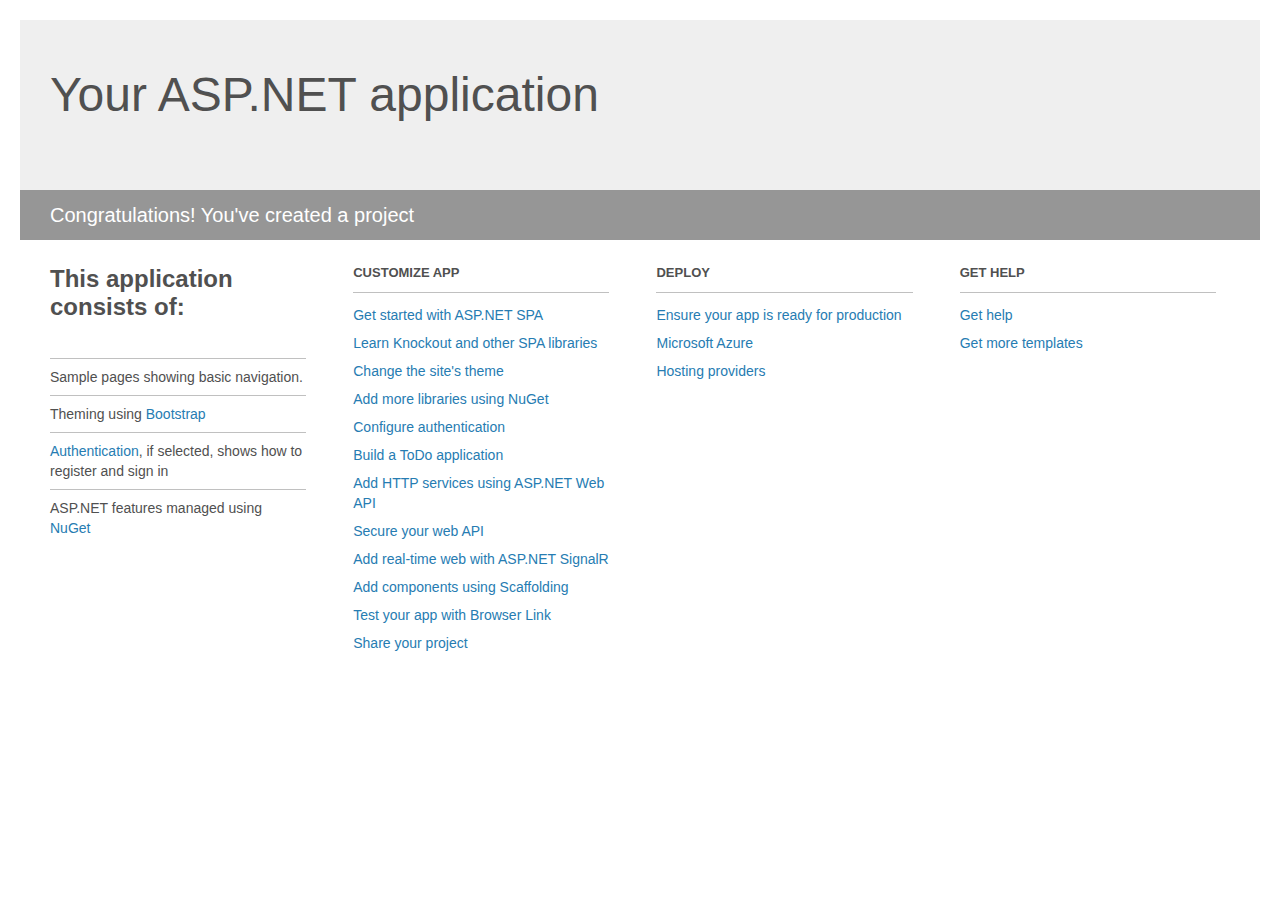
<file: RentalVideo/Project_Readme.html>
﻿<!DOCTYPE html>
<html lang="en">
<head>
    <meta charset="utf-8" />
    <title>Your ASP.NET application</title>
    <style>
        body {
            background: #fff;
            color: #505050;
            font: 14px 'Segoe UI', tahoma, arial, helvetica, sans-serif;
            margin: 20px;
            padding: 0;
        }

        #header {
            background: #efefef;
            padding: 0;
        }

        h1 {
            font-size: 48px;
            font-weight: normal;
            margin: 0;
            padding: 0 30px;
            line-height: 150px;
        }

        p {
            font-size: 20px;
            color: #fff;
            background: #969696;
            padding: 0 30px;
            line-height: 50px;
        }

        #main {
            padding: 5px 30px;
        }

        .section {
            width: 21.7%;
            float: left;
            margin: 0 0 0 4%;
        }

            .section h2 {
                font-size: 13px;
                text-transform: uppercase;
                margin: 0;
                border-bottom: 1px solid silver;
                padding-bottom: 12px;
                margin-bottom: 8px;
            }

            .section.first {
                margin-left: 0;
            }

                .section.first h2 {
                    font-size: 24px;
                    text-transform: none;
                    margin-bottom: 25px;
                    border: none;
                }

                .section.first li {
                    border-top: 1px solid silver;
                    padding: 8px 0;
                }

            .section.last {
                margin-right: 0;
            }

        ul {
            list-style: none;
            padding: 0;
            margin: 0;
            line-height: 20px;
        }

        li {
            padding: 4px 0;
        }

        a {
            color: #267cb2;
            text-decoration: none;
        }

            a:hover {
                text-decoration: underline;
            }
    </style>
</head>
<body>

    <div id="header">
        <h1>Your ASP.NET application</h1>
        <p>Congratulations! You've created a project</p>
    </div>

    <div id="main">
        <div class="section first">
            <h2>This application consists of:</h2>
            <ul>
                <li>Sample pages showing basic navigation.</li> 
                <li>Theming using <a href="http://go.microsoft.com/fwlink/?LinkID=615519">Bootstrap</a></li>
                <li><a href="http://go.microsoft.com/fwlink/?LinkID=615520">Authentication</a>, if selected, shows how to register and sign in</li>
                <li>ASP.NET features managed using <a href="http://go.microsoft.com/fwlink/?LinkID=320777">NuGet</a></li>
            </ul>
        </div>

        <div class="section">
            <h2>Customize app</h2>
            <ul>
                <li><a href="http://go.microsoft.com/fwlink/?LinkID=320778">Get started with ASP.NET SPA</a></li>
                <li><a href="http://go.microsoft.com/fwlink/?LinkID=320779">Learn Knockout and other SPA libraries</a></li>
                <li><a href="http://go.microsoft.com/fwlink/?LinkID=615523">Change the site's theme</a></li>
                <li><a href="http://go.microsoft.com/fwlink/?LinkID=615524">Add more libraries using NuGet</a></li>
                <li><a href="http://go.microsoft.com/fwlink/?LinkID=320780">Configure authentication</a></li>
                <li><a href="http://go.microsoft.com/fwlink/?LinkID=320955">Build a ToDo application</a></li>
                <li><a href="http://go.microsoft.com/fwlink/?LinkID=615528">Add HTTP services using ASP.NET Web API</a></li>
                <li><a href="http://go.microsoft.com/fwlink/?LinkID=615529">Secure your web API</a></li>
                <li><a href="http://go.microsoft.com/fwlink/?LinkID=615530">Add real-time web with ASP.NET SignalR</a></li>
                <li><a href="http://go.microsoft.com/fwlink/?LinkID=615531">Add components using Scaffolding</a></li>
                <li><a href="http://go.microsoft.com/fwlink/?LinkID=615532">Test your app with Browser Link</a></li>
                <li><a href="http://go.microsoft.com/fwlink/?LinkID=615533">Share your project</a></li>
            </ul>
        </div>

        <div class="section">
            <h2>Deploy</h2>
            <ul>
                <li><a href="http://go.microsoft.com/fwlink/?LinkID=615534">Ensure your app is ready for production</a></li>
                <li><a href="http://go.microsoft.com/fwlink/?LinkID=615535">Microsoft Azure</a></li>
                <li><a href="http://go.microsoft.com/fwlink/?LinkID=615536">Hosting providers</a></li>
            </ul>
        </div>

        <div class="section last">
            <h2>Get help</h2>
            <ul>
                <li><a href="http://go.microsoft.com/fwlink/?LinkID=615537">Get help</a></li>
                <li><a href="http://go.microsoft.com/fwlink/?LinkID=615538">Get more templates</a></li>
            </ul>
        </div>
    </div>

</body>
</html>
</file>
